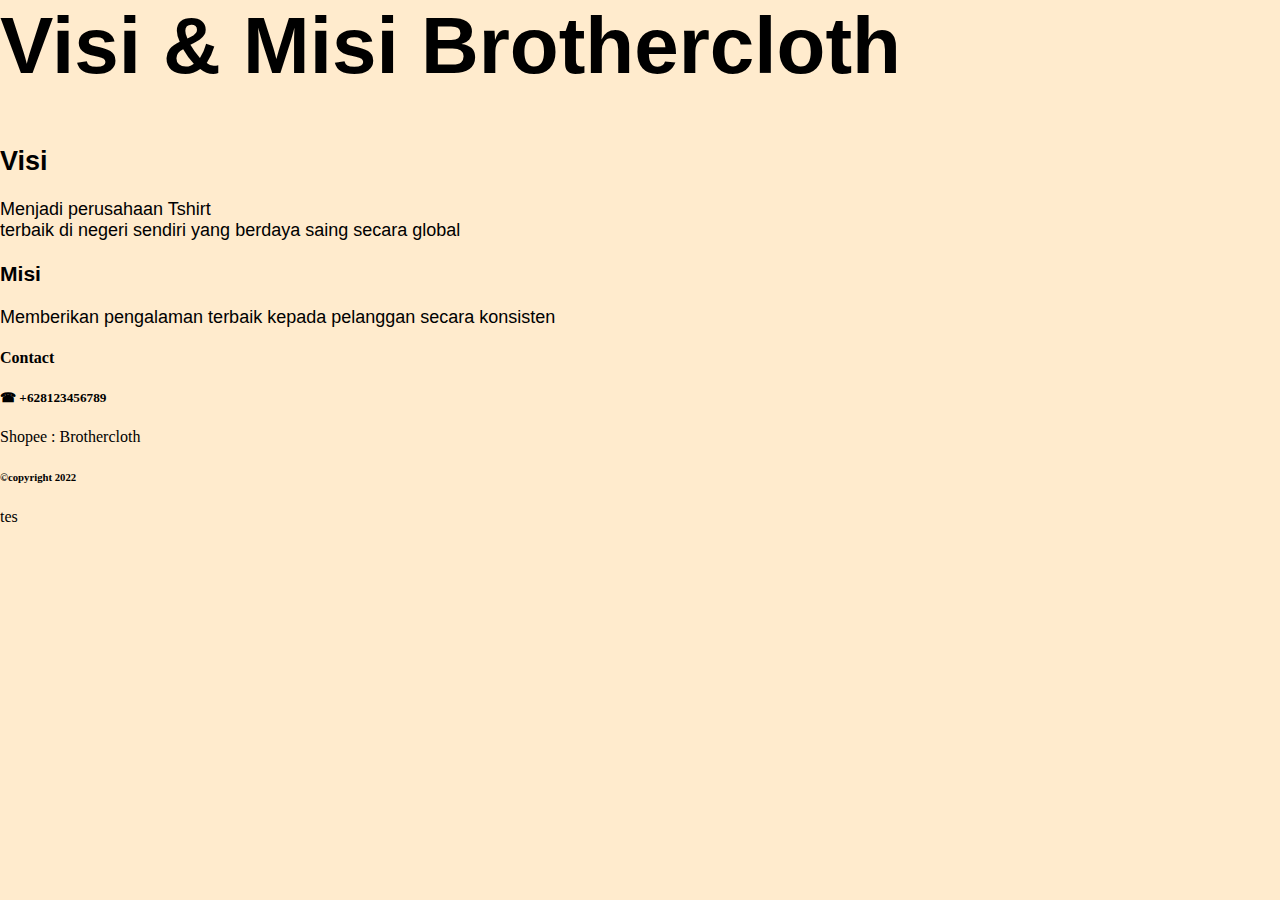
<file: tugas_1/Tugas1.html>
<html>
    <head>
    <link rel="stylesheet" href="css/Tugas1.css">
        <title>
            Visi & Misi Brothercloth
        </title>
    </head>
    <body>
        <h1 id="judulvisimisi">Visi & Misi Brothercloth</h1>
        <div class="isi">
            <h2>Visi</h2>
            <p>Menjadi perusahaan Tshirt <br> terbaik di negeri sendiri yang berdaya saing secara global</p>
        </div>
        <div class="isi">
            <h3>Misi </h3>
            <span>Memberikan pengalaman terbaik kepada pelanggan secara konsisten</span>
</div>
        <h4>Contact</h4>
        <h5>&#9742 +628123456789</h5>
        <a>Shopee : Brothercloth</a>
        <h6>&#169;copyright 2022</h6>
    </body>
    tes
</html>
</file>
<file: tugas_1/css/Tugas1.css>
body {
    width: auto;
    height: fit-content;
    background-color: blanchedalmond;
    margin: auto;
    padding: auto;d
}
#judulvisimisi{
    font-family: 'Muli', sans-serif;
    font-size: 80px;
}
.isi{
    font-size: large;
    font-family: 'Segoe UI', Tahoma, Verdana, sans-serif;
}
</file>
